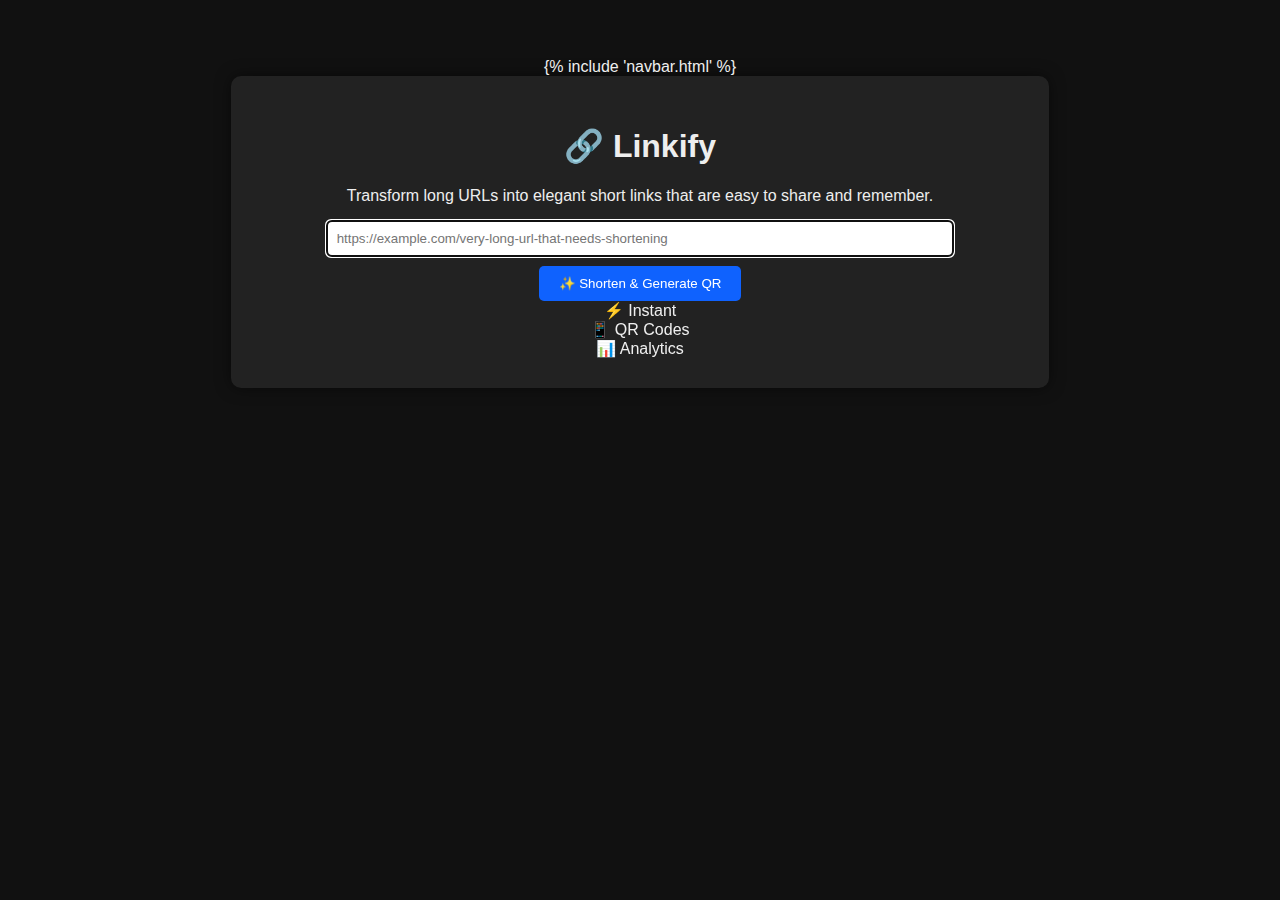
<file: templates/index.html>
<!DOCTYPE html>
<html lang="en">
<head>
    <meta charset="UTF-8">
    <title>Linkify - Modern URL Shortener</title>
    <link rel="stylesheet" href="/static/style.css">
    <link rel="icon" href="https://img.icons8.com/ios-filled/50/link.png">
    <meta name="viewport" content="width=device-width, initial-scale=1.0">
    <meta name="description" content="Shorten your URLs with style. Modern, fast, and secure URL shortener with QR code generation.">
</head>

<body>
    {% include 'navbar.html' %}
    
    <main class="main-content">
        <div class="container">
            <h1>🔗 Linkify</h1>
            <p>Transform long URLs into elegant short links that are easy to share and remember.</p>
            
            <form method="POST" class="url-form">
                <div class="form-group">
                    <input type="url" 
                           name="long_url" 
                           placeholder="https://example.com/very-long-url-that-needs-shortening" 
                           required 
                           autofocus
                           autocomplete="url">
                </div>
                <button type="submit" class="btn">
                    <span>✨</span>
                    Shorten & Generate QR
                </button>
            </form>
            
            <div class="features-preview">
                <div class="feature">
                    <span class="feature-icon">⚡</span>
                    <span>Instant</span>
                </div>
                <div class="feature">
                    <span class="feature-icon">📱</span>
                    <span>QR Codes</span>
                </div>
                <div class="feature">
                    <span class="feature-icon">📊</span>
                    <span>Analytics</span>
                </div>
            </div>
        </div>
    </main>
</body>
</html>
</file>
<file: static/style.css>
body {
    background: #111;
    color: #eee;
    font-family: 'Segoe UI', sans-serif;
    text-align: center;
    padding-top: 50px;
}

.container {
    background: #222;
    padding: 30px;
    border-radius: 10px;
    width: 60%;
    margin: auto;
    box-shadow: 0 0 15px rgba(0,0,0,0.5);
}

input[type="url"] {
    width: 80%;
    padding: 10px;
    margin-bottom: 10px;
    border: none;
    border-radius: 5px;
}

button {
    padding: 10px 20px;
    background: #0f62fe;
    color: white;
    border: none;
    border-radius: 5px;
    cursor: pointer;
}
</file>
